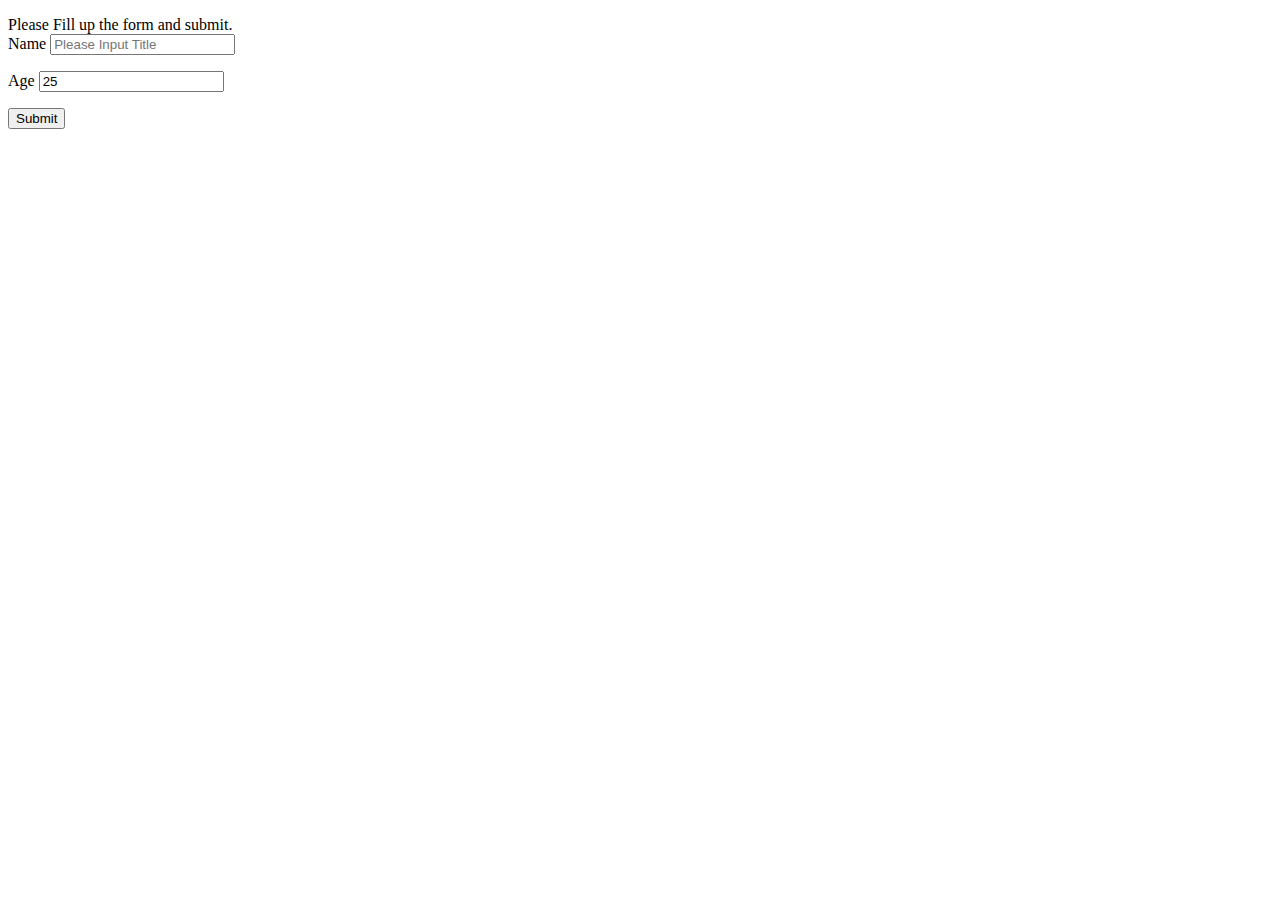
<file: index.html>
<!--page form.html in the nodeform folder in the current directory-->
<!DOCTYPE html>
<head>
<meta http-equiv="Content-Type" content="text/html; charset=utf-8" />
<title>Untitled Document</title>
</head>
 
<body>
<form id="form1" name="form1" method="post" action="getData">
  <p>
  <label><label>Please Fill up the form and submit.<br />
  </label>Name
  <input type="text" name="title" id="title" placeholder="Please Input Title" />
    </label>
  </p>
  <p>
    <label>Age
        <input type="number" name="age" value="25" id="age" placeholder="Please Input Age" />
    </label>
  </p>
  <p>
    <label>
      <input type="submit" name="submit" id="submit" value="Submit" />
    </label>
  </p>
</form>
</body>
</html>
</file>
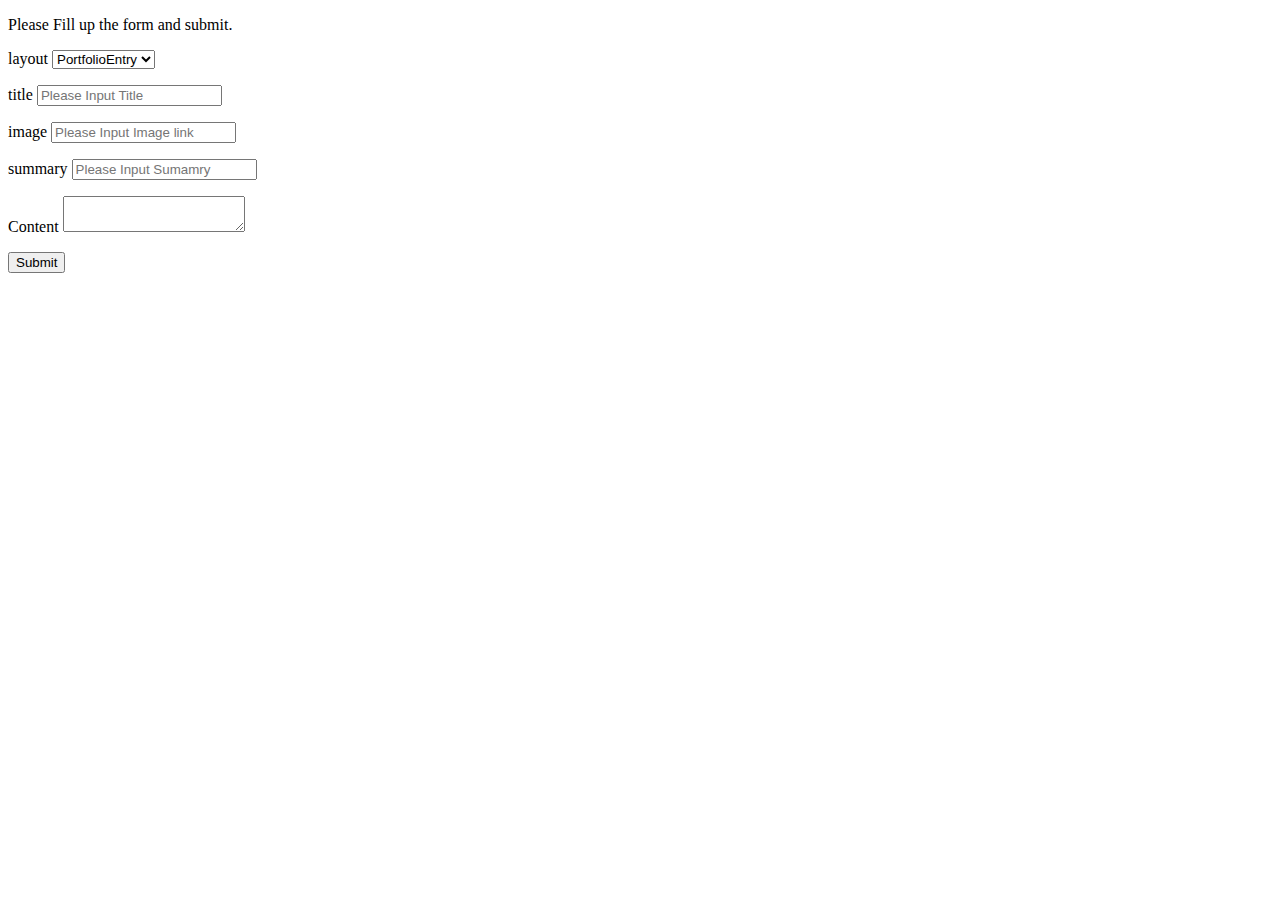
<file: form.html>
<!--page form.html in the nodeform folder in the current directory-->
<!DOCTYPE html>
<head>
<meta http-equiv="Content-Type" content="text/html; charset=utf-8" />
<title>Untitled Document</title>
</head>
 
<body>
<form id="form1" name="form1" method="post" action="getData">
  <p>
  <label><label>Please Fill up the form and submit.<br />
 </p>
<p>

 <label>layout
<select type="text" name="layout" id="layout">
  <option  value="portfolio_entry">PortfolioEntry</option>
</select>
</label>


</p>
  <label>title
  <input type="text" name="title" id="title" placeholder="Please Input Title" />
    </label>
  </p>
   <p>
<label>image
  <input type="text" name="image" id="image" placeholder="Please Input Image link" />
    </label>
  </p>
      <p>
<label>summary
  <input type="text" name="summary" id="summary" placeholder="Please Input Sumamry" />
    </label>
  </p>   <p>
<label>Content
  <textarea type="text" name="content" id="content" placeholder="Please Input Content" />
    </textarea>
 
  <p>
    <label>
      <input type="submit" name="submit" id="submit" value="Submit" />
    </label>
  </p>
</form>
</body>
</html>
</file>
